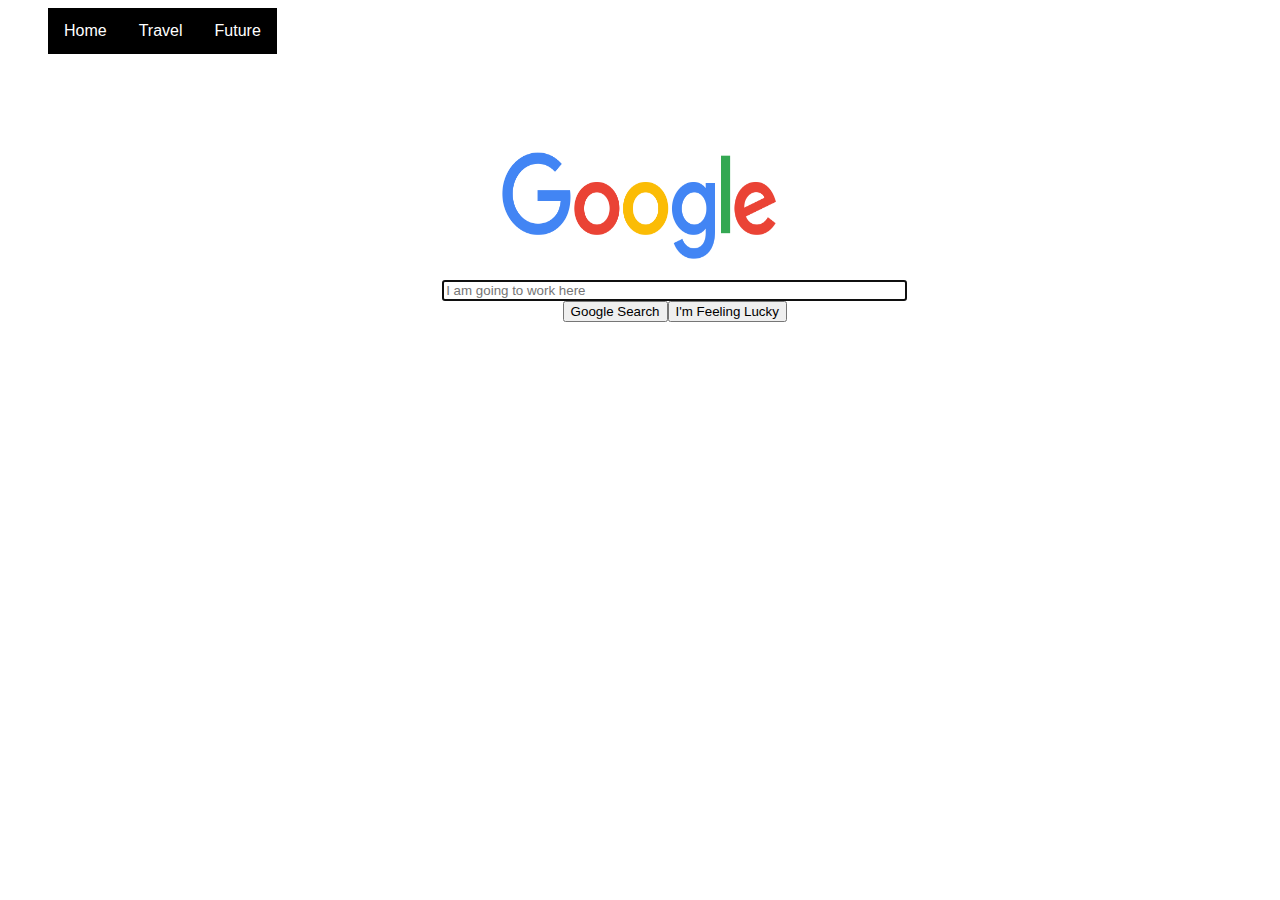
<file: Future.html>
<!DOCTYPE HTML PUBLIC "-//W3C//DTD HTML 4.0 Transitional//EN">
<!-- saved from url=(0033)http://www.google.com/webhp?hl=en -->
<HTML><HEAD><TITLE>Google</TITLE>
<META http-equiv=content-type content="text/html; charset=UTF-8">
<STYLE>BODY {
	FONT-FAMILY: arial,sans-serif
}
TD {
	FONT-FAMILY: arial,sans-serif
}
A {
	FONT-FAMILY: arial,sans-serif
}
P {
	FONT-FAMILY: arial,sans-serif
}
.h {
	FONT-FAMILY: arial,sans-serif
}
.h {
	FONT-SIZE: 20px
}
.q {
	COLOR: #0000cc
}
</STYLE>
  
<SCRIPT>

  <!--

    function sf(){document.f.q.focus();}

    function c(p,l,e){var f=document.f;if (f.action && document.getElementById) {var hf=document.getElementById("hf");if (hf) {var t = "<input type=hidden name=tab value="+l+">";hf.innerHTML=t;}f.action = 'http://'+p;e.cancelBubble=true;f.submit();return false;}return true;}

    // -->

  </SCRIPT>


  
<META content="MSHTML 6.00.2719.2200" name=GENERATOR>
<nav>
  	   <ul>
	   <li><a href="index.html">Home</a></li>
	   <li><a href="Travel.html">Travel</a></li>
	   <li><a href="Future.html">Future</a></li>
	   </ul>
	   </nav>
</HEAD>
<style>
nav{
width:100%;
background-color:black;
}
li {
    float: left;
	text-decoration:none;
	list-style:none;
	background-color:black;
}

li a {
    display: block;
    color: white;
    text-align: center;
    padding: 14px 16px;
    text-decoration: none;
}
li a:visited{
	text-decoration:none;
	
}
li a:hover {
    background-color: #2DAED9;
}

</style>
  <BODY text=#000000 vLink=#551a8b aLink=#ff0000 link=#0000cc bgColor=#ffffff 

    onload=sf()>

  <CENTER>

  <TABLE cellSpacing=0 cellPadding=0 border=0>

<TBODY>

<TR>
<script>
img{
	margin-right: auto;
	margin-left: auto;
}
</script>
<br><br><br><br><br><br><br><br>
<TD><IMG height=110 alt=Google src="google.png" 

  width=276></TD></TR></TBODY></TABLE><BR>

<FORM name=f action=/search>

<TABLE cellSpacing=0 cellPadding=4 border=0>

<TBODY>

<TR>

<TABLE cellSpacing=0 cellPadding=0>

<TBODY>

<TR>

<TD width=75>&nbsp;</TD>
<script>
input{
	align-left:auto;
	align-right:auto;
}
</script>
<TD align=middle><INPUT type=hidden value=en placeholder="Im going to work here" name=hl><SPAN 

  id=hf></SPAN><INPUT type=hidden value=UTF-8 name=ie><INPUT type=hidden 

  value=UTF-8 name=oe><INPUT maxLength=256 size=55 placeholder="I am going to work here" name=q><BR><INPUT type=submit value="Google Search" name=btnG><INPUT type=submit value="I'm Feeling Lucky" name=btnI></TD>

<TD vAlign=top noWrap><FONT size=-2>&nbsp;&nbsp;<A 

  Tools</A></FONT></TD></TR></TBODY></TABLE></FORM><BR><BR><FONT size=-1><A 

  style="BEHAVIOR: url(#default#homepage)"></SPAN>

<SCRIPT>

  //<!--

  if (!hp.isHomePage('http://www.google.com/')) {document.write("<p><a href=\"/mgyhp.html\" onClick=\"style.behavior='url(#default#homepage)';setHomePage('http://www.google.com/');\">Make Google your homepage</a>");}

  //-->

</SCRIPT>

</FONT>

</FONT></P></CENTER></BODY></HTML>
</file>
